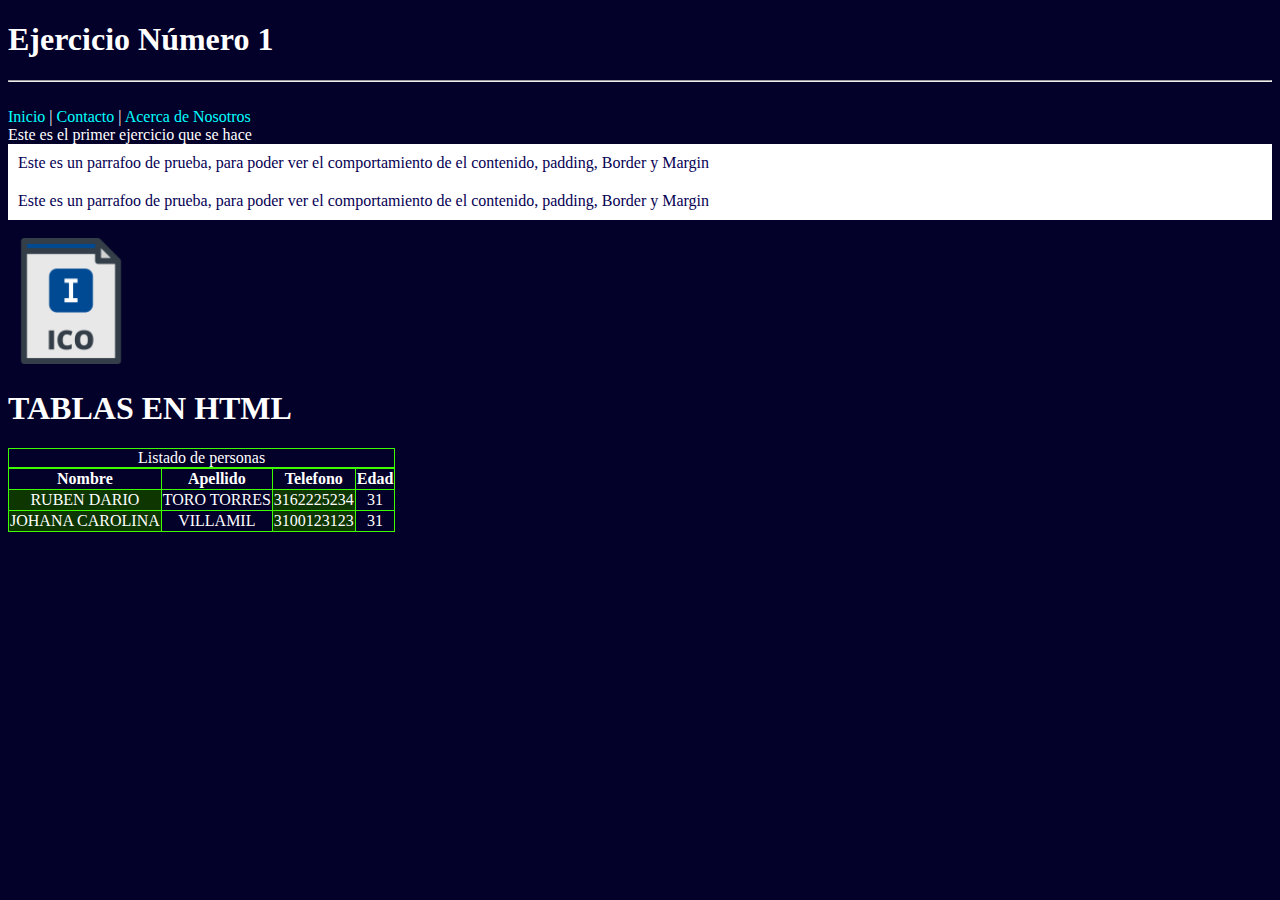
<file: Curso HTML/Ejercicios_HTML/ejercicio01/index.html>
<!DOCTYPE html>
<html lang="en">

<head>
    <meta charset="UTF-8">
    <meta http-equiv="X-UA-Compatible" content="IE=edge">
    <meta name="viewport" content="width=device-width, initial-scale=1.0">
    <link rel="stylesheet" href="estilos.css" />
    <title>Ejercicio 1</title>
</head>

<body>
    <h1>Ejercicio Número 1</h1>
    <hr />
    <br />
    <a href="#">Inicio</a> |
    <a href="#">Contacto</a> |
    <a href="#">Acerca de Nosotros</a>
    <br />
    <p>Este es el primer ejercicio que se hace</p>


    <p class="parrafo">Este es un parrafoo de prueba, para poder ver el comportamiento de el contenido, padding, Border
        y Margin</p>
    <p class="parrafo">Este es un parrafoo de prueba, para poder ver el comportamiento de el contenido, padding, Border
        y Margin</p>
    <br />
    <a href="index.html" target="_blank">
        <img src="src/180862.png" alt="Imagen" ; width="10%">
    </a>
<h1>TABLAS EN HTML</h1>
    <table>
        <caption>Listado de personas</caption>
        <tr>
            <th>Nombre</th>
            <th>Apellido</th>
            <th>Telefono</th>
            <th>Edad</th>
        </tr>
        <tr>
            <td>RUBEN DARIO</td>
            <td>TORO TORRES</td>
            <td>3162225234</td>
            <td>31</td>
        </tr>
        <tr>
            <td>JOHANA CAROLINA</td>
            <td>VILLAMIL</td>
            <td>3100123123</td>
            <td>31</td>
        </tr>

    </table>
</body>

</html>
</file>
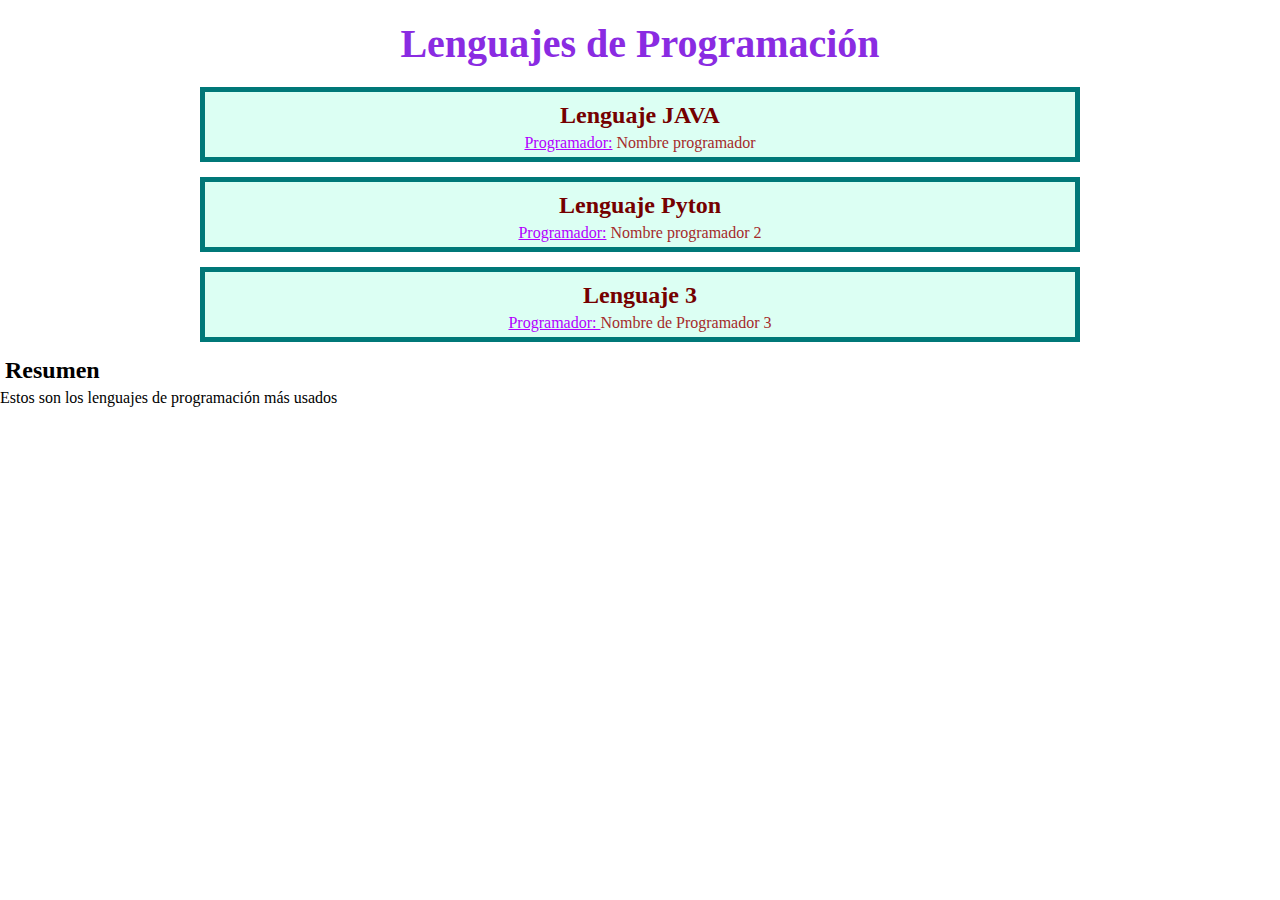
<file: Curso HTML/Ejercicios_HTML/ejercicio02/index.html>
<!DOCTYPE html>
<html lang="en">
<head>
    <meta charset="UTF-8">
    <meta http-equiv="X-UA-Compatible" content="IE=edge">
    <meta name="viewport" content="width=device-width, initial-scale=1.0">
    <link rel="stylesheet" href="styles.css">
    <title>Ejercicio 02 - Div Clases</title>
    
</head>
<body>
    <H1 id="titulo_body">Lenguajes de Programación</H1>
    <div class="contenedor">
        <h2 class="titulo_contenedor">Lenguaje JAVA</h2>
        <p> <span>Programador:</span> Nombre programador</p>
    </div>
    <div class="contenedor">
        <h2 class="titulo_contenedor">Lenguaje Pyton</h2>
        <p><span>Programador:</span> Nombre programador 2</p>
    </div>
    <div class="contenedor"> 
        <h2 class="titulo_contenedor">Lenguaje 3</h2>
        <p><span>Programador: </span> Nombre de Programador 3</p>
    </div>
    <div>
        <h2>Resumen</h2>
        <p>Estos son los lenguajes de programación más usados</p>
    </div>


</body>
</html>
</file>
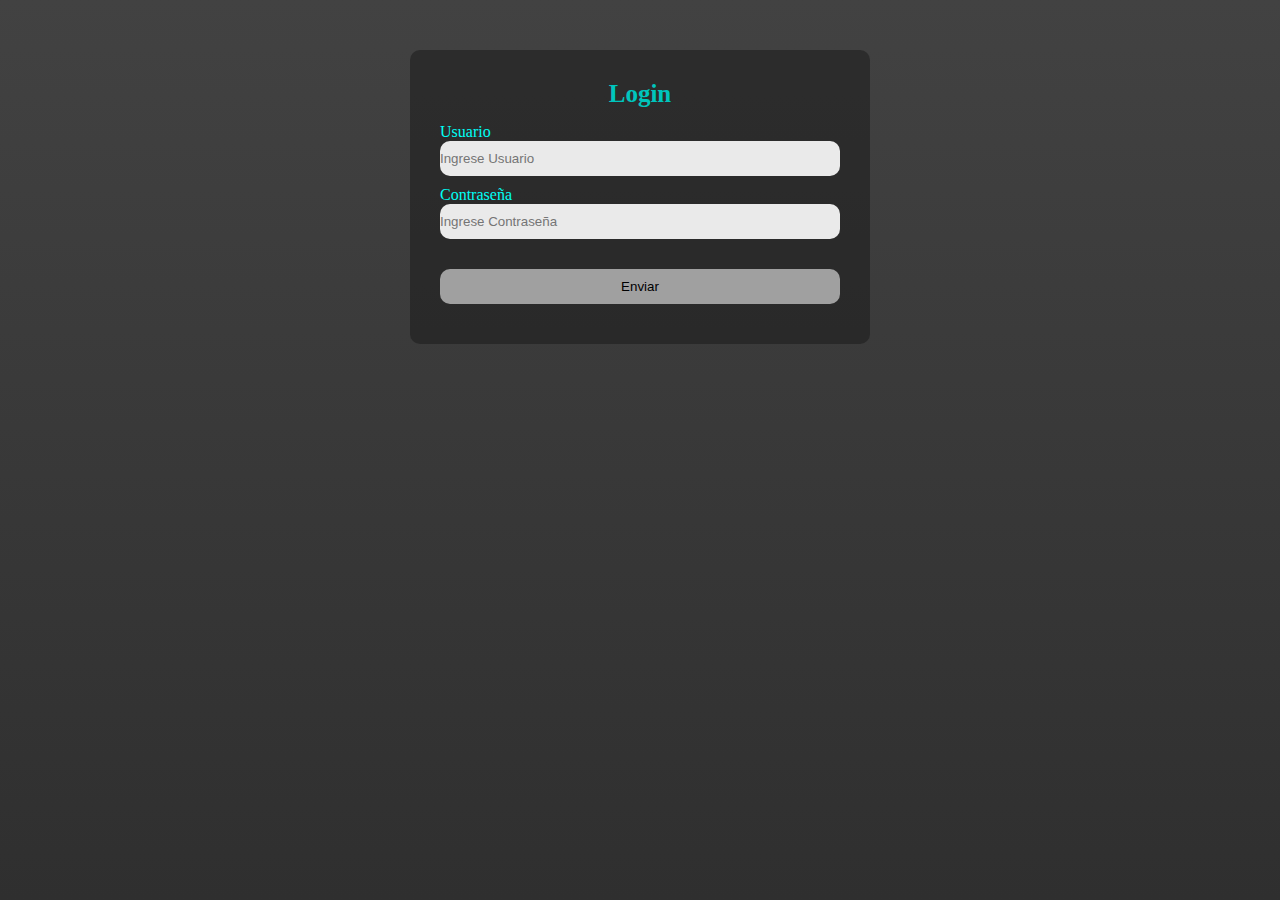
<file: Curso HTML/Ejercicios_HTML/ejercicio04_login/index.html>
<!DOCTYPE html>
<html lang="en">
<head>
    <meta charset="UTF-8">
    <meta http-equiv="X-UA-Compatible" content="IE=edge">
    <meta name="viewport" content="width=device-width, initial-scale=1.0">
    <link rel="stylesheet" href="styles/styles.css">
    <title>Formulario de Login</title>
</head>
<body>
<div class="contenedor">
        <h2>Login</h2>
        <form method="post" id="forma" name="forma">
                <div class="elemento">
                    <label for="user">Usuario</label>
                    <input type="texto" id="user" name="usuario" required="true" placeholder="Ingrese Usuario"/>
                </div>
                <div class="elemento">
                    <label for="pass">Contraseña</label>
                    <input type="password" id="pass" name="password" requerired="true" placeholder="Ingrese Contraseña"/>
                </div>
                <div class="elemento">
                    <input type="submit" value="Enviar"/>
                </div>
           

        </form>

</div>
    
</body>
</html>
</file>
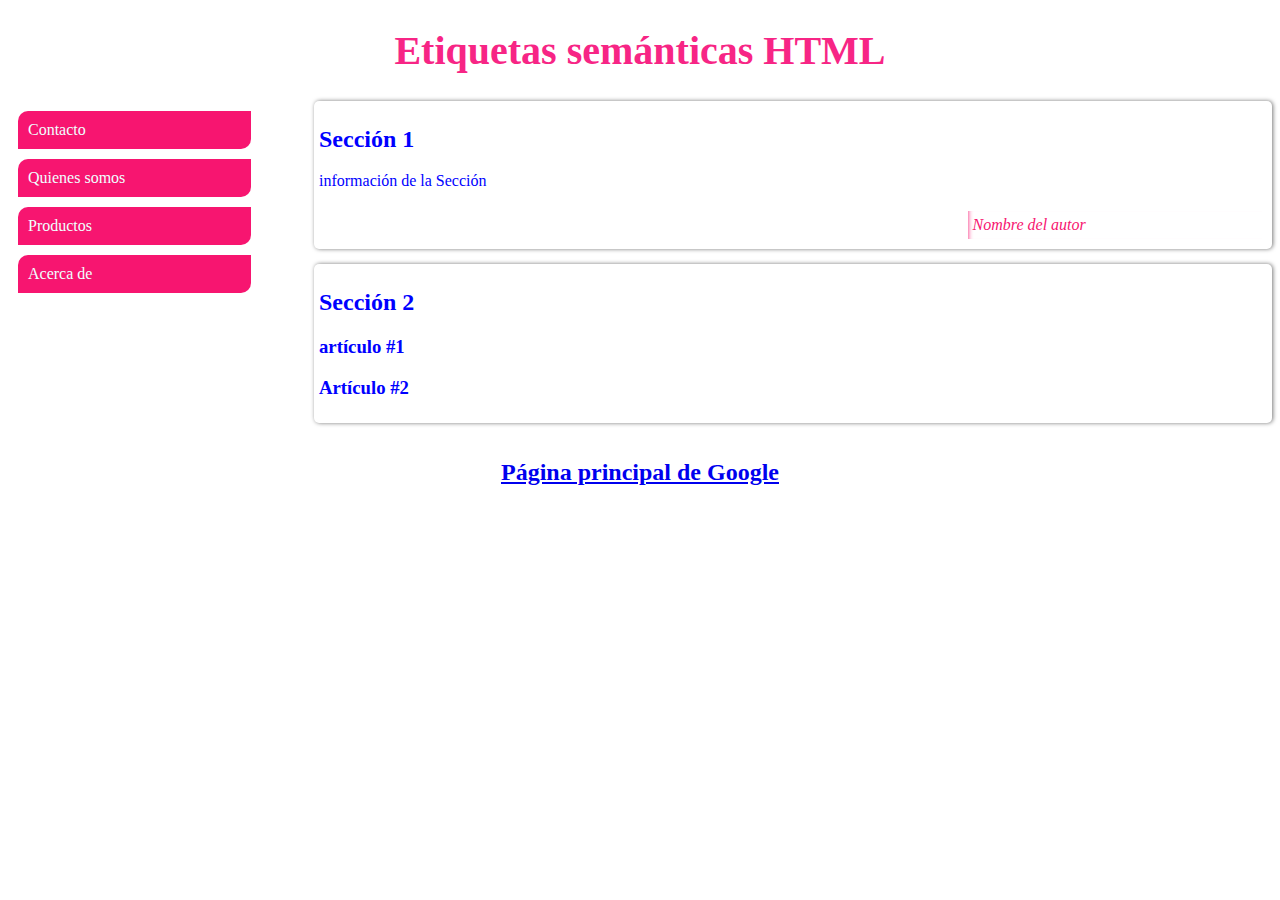
<file: Curso HTML/Ejercicios_HTML/ejercicio05_etiquetasHTML/index.html>
<!DOCTYPE html>
<html lang="en">
<head>
    <meta charset="UTF-8">
    <meta http-equiv="X-UA-Compatible" content="IE=edge">
    <meta name="viewport" content="width=device-width, initial-scale=1.0">
    <link rel="stylesheet" href="styles/style.css">
    <title>Semántica HTML</title>
</head>
<body>
    <header>   
        <h1>Etiquetas semánticas HTML</h1>
    </header>
    <nav>
        <a href="#">Contacto</a>
        <a href="#">Quienes somos</a>
        <a href="#">Productos</a>
        <a href="#">Acerca de</a>
    </nav>
    <section>
       <h2>Sección 1</h2>
       <p>información de la Sección</p>
       <aside>Nombre del autor</aside>
    </section>
    <section>    
        <h2>Sección 2</h2>
        <article>
            <h3>artículo #1</h3>
        </article>
        <article>
            <h3>Artículo #2</h3>
        </article>
    </section>
    <footer>
        <h2><a href="https://www.Google.com" target="_blank">Página principal de Google</a></h2>
    </footer>

</body>
</html>
</file>
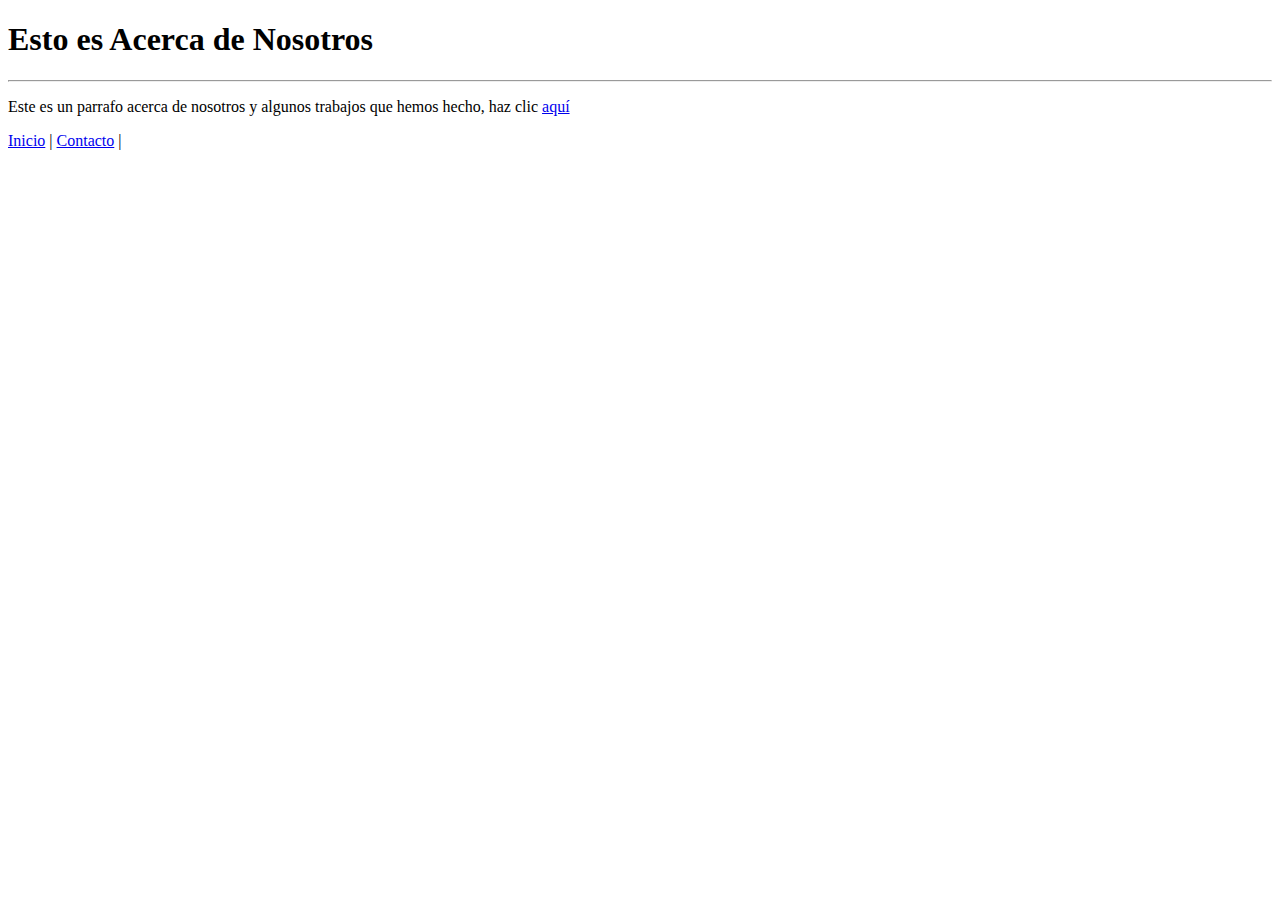
<file: Curso HTML/Ejercicios_HTML/ejercicio01/Acerca_de_nosotros.html>
<!DOCTYPE html>
<html lang="en">

<head>
    <meta charset="UTF-8">
    <meta http-equiv="X-UA-Compatible" content="IE=edge">
    <meta name="viewport" content="width=device-width, initial-scale=1.0">
    <title>Acerca de Nosotros</title>
</head>

<body>
    <h1>Esto es Acerca de Nosotros</h1>
    <hr/>
    <p>Este es un parrafo acerca de nosotros y algunos trabajos que hemos hecho, haz clic <a href="https://github.com/RubenTT91" target="_blank">aquí</a></p>
    <a href="/ejercicio01/index.html" target="_blank">Inicio</a> |
    <a href="/ejercicio01/contacto.html" target="_blank">Contacto</a> |
</body>

</html>
</file>
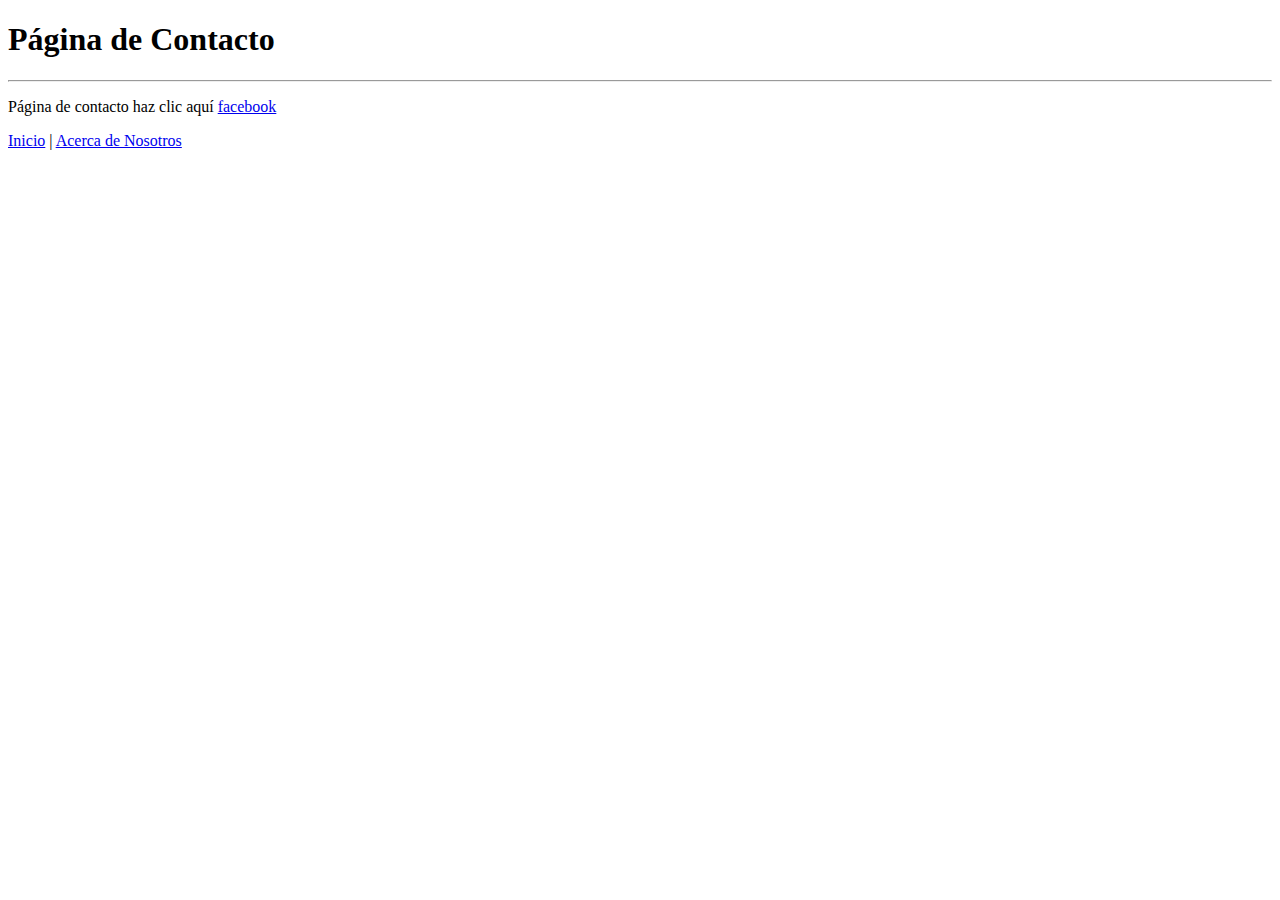
<file: Curso HTML/Ejercicios_HTML/ejercicio01/contacto.html>
<!DOCTYPE html>
<html lang="en">

<head>
    <meta charset="UTF-8">
    <meta http-equiv="X-UA-Compatible" content="IE=edge">
    <meta name="viewport" content="width=device-width, initial-scale=1.0">
    <title>Contacto</title>
</head>

<body>
    <h1>Página de Contacto</h1>
    <hr />
    <p>Página de contacto haz clic aquí <a href="https://www.facebook.com/" target="_blank">facebook</a></p>
    <a href="/ejercicio01/index.html" target="_blank">Inicio</a> |         
    <a href="/ejercicio01/Acerca_de_nosotros.html" target="_blank">Acerca de Nosotros</a>
</body>

</html>
</file>
<file: Curso HTML/Ejercicios_HTML/ejercicio01/estilos.css>
body{
    background-color: #030029;
    color: white;
}


p{
    margin: 0px;
    border: 0px;
}
.parrafo{
    background-color: #fff;
    color: #060053;
    padding: 10px;
    /*border-top: 20px;
    border-left: 20px;
    border-style: solid;
    border-color: #00ff04;
    margin: 10%;
    width: 50%;*/
    border:20px 30px;
    border-style: solid;
}

a:link {
    color: aqua;
    text-decoration: none;
}

a:visited{
    color: #3DFD00 ;
    text-decoration: none;   
}

p:hover{
    background-color: #00E9FD;
}
p:active{
    background-color: #00AFFD;
}

table, tr, td, th,caption{   
    border: 1px;
    border-color: #3DFD00;
    border-style: solid;
    text-align: center; 
    border-collapse: collapse;
}

td:hover{
    background-color: #3DFD00;
    color: #030029;
}

td:active{
    background-color: white;
    color: #0d3601;
}

td:nth-child(odd){
    background-color: #0d3601;
}
</file>
<file: Curso HTML/Ejercicios_HTML/ejercicio02/styles.css>
/*Aplicar estilos por clases*/

*{
    margin: 0;
    padding: 0;
}

h2{
    margin: 5px;
}

span{
    color: #b300ff;
    text-decoration: underline;
}
/*Identificador en CSS  id="nombre_identificador" en CSS es #nombre_identificador {...}*/

#titulo_body{
    color: blueviolet;
    text-align: center;
    font-size: 40px;
    margin: 20px;
}

.contenedor{
    background-color: rgb(220, 255, 243);
    border: 5px solid rgb(0,120,120);
    text-align: center;
    color: brown;
    margin: 15px 200px;
    padding: 5px;
}

.titulo_contenedor{
    color: rgb(117, 0, 0);
}
</file>
<file: Curso HTML/Ejercicios_HTML/ejercicio04_login/styles/styles.css>
html{     
    width: 100%;
    height: 100%;
    background: linear-gradient(#424242,#2F2F2F);
}
body{
    margin: 0%;
    padding: 0%;
}
.contenedor{
    margin: 50px auto;
    width: 400px;
    padding: 30px;
    background-color:#17171780;
    border-radius: 10px;
}
.contenedor h2{
    margin: 0 0 15px;
    padding: 0;
    font-size: 25px;
    color: #00C5BD;
    text-align: center;
}
.contenedor .elemento label{
    color:#00FFF5;
}

.contenedor .elemento input{
    width: 100%;
    padding: 10px 0;
    margin-bottom: 10px;
    color: #17171780;
    background-color:#EAEAEA;
    border-radius: 10px;
    border: none;
}

.contenedor .elemento input:hover{
    background-color:#DCDCDC; 
}

.contenedor .elemento input[type="submit"]{
    background-color: #A0A0A0;    
    margin-top: 20px;    
    color: #000000;
    cursor: pointer;
    

}
</file>
<file: Curso HTML/Ejercicios_HTML/ejercicio05_etiquetasHTML/styles/style.css>
header{
    color:#f72585;
    text-align: center;
    font-size: 20px;
}

nav{
    width: 20%;
    float: left;
}

section{
    width: 75%;
    float: right;
    color: blue;
    border-radius: 5px;
    box-shadow: 1px 0 4px #00000088;
    margin-bottom: 15px;
    padding: 5px;
}

aside{
    float:right;
    width: 30%;
    padding: 5px;
    margin: 5px;
    font-style: italic;
    color: #f71570;
    box-shadow: inset 5px 0 5px -5px #f71570;
}


nav a{  
    background-color: #f71570;
    border-radius: 10px 0 10px 0;
    text-decoration: none;
    color: azure;
    margin: 10px;   
    padding: 10px;
    display: block;
    
}

footer{
    clear: both;
    padding:1px;
    text-align: center;

}
</file>
